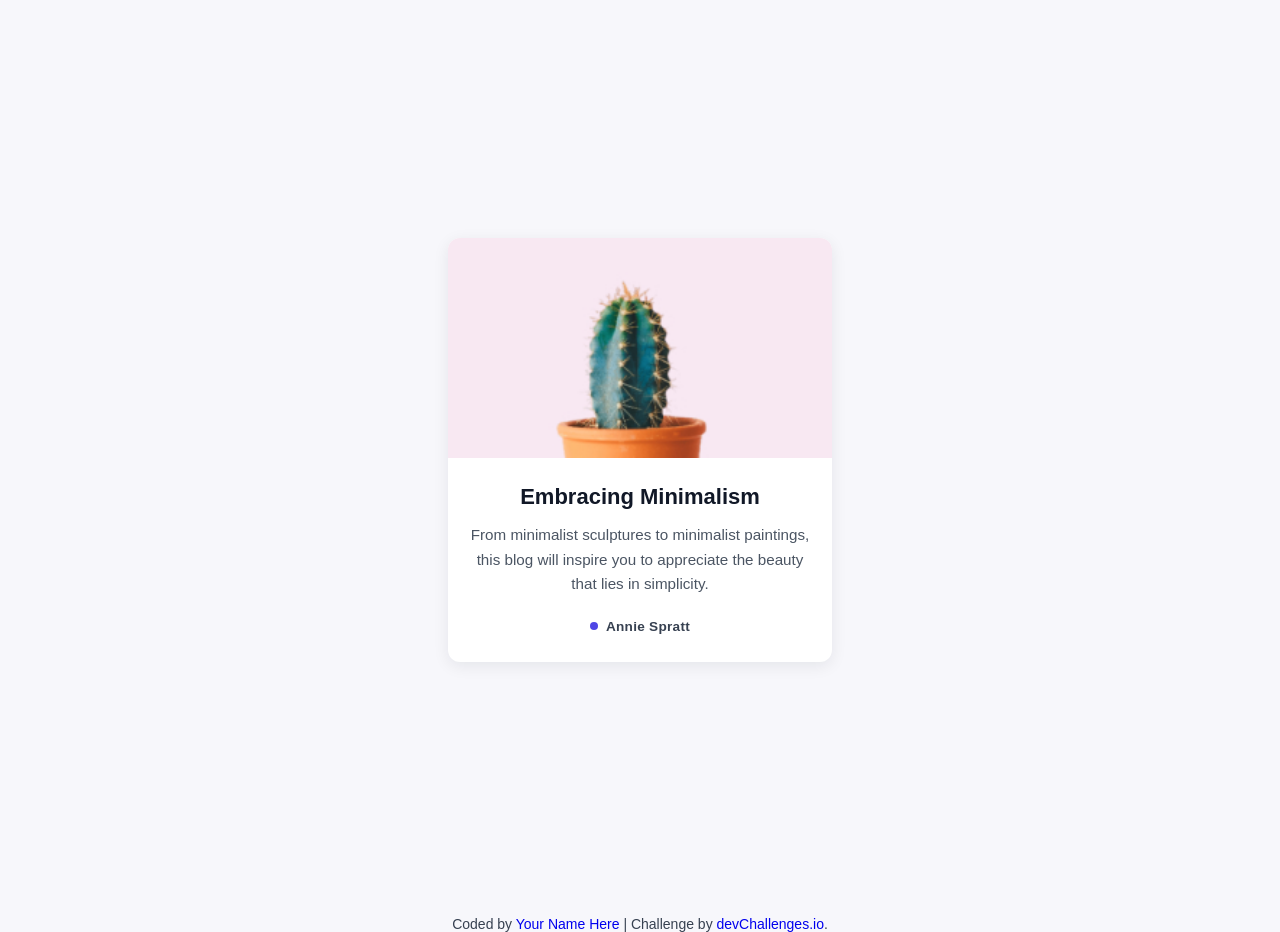
<file: week4/index.html>
<!DOCTYPE html>
<html lang="en">
<head>
  <meta charset="UTF-8" />
  <meta name="viewport" content="width=device-width, initial-scale=1.0" />

  <link
    rel="icon"
    href="resources/favicon.ico"
    type="image/x-icon"
    sizes="96x96"
  />

  <title>devChallenges.io | Minimal Blog Card</title>
  <link rel="stylesheet" href="style.css" />
</head>
<body>

  <main class="page">
    <article class="card">
      <img
        class="card__image"
        src="resources/Cactus.jpg"
        srcset="resources/Cactus.jpg 1x, resources/Cactus@2x.jpg 2x"
        alt="A cactus in a pot, photographed against a plain background"
      />

      <div class="card__body">
        <h1 class="card__title">Embracing Minimalism</h1>
        <p class="card__description">
          From minimalist sculptures to minimalist paintings, this blog will
          inspire you to appreciate the beauty that lies in simplicity.
        </p>

        <p class="card__author">
          <span class="card__author-dot" aria-hidden="true"></span>
          Annie Spratt
        </p>
      </div>
    </article>
  </main>

  <div class="author-info">
    Coded by <a href="#">Your Name Here</a> | Challenge by
    <a href="https://www.devchallenges.io?ref=challenge" target="_blank"
      >devChallenges.io</a
    >.
  </div>

</body>
</html>
</file>
<file: week4/style.css>
/* ===================================================================
   Minimal Blog Card — devChallenges
   Box-model precision: border-box reset, explicit padding/margins,
   image sizing limits, elevation via box-shadow, rounded corners,
   and a hover transition.
=================================================================== */

* {
  margin: 0;
  padding: 0;
  box-sizing: border-box;
}

body {
  min-height: 100vh;
  font-family: -apple-system, "Segoe UI", Roboto, Helvetica, Arial, sans-serif;
  background: #F7F7FB;
  color: rgb(17, 24, 39);
}

/* ---------- Page wrapper: centers the card ---------- */
.page {
  min-height: 100vh;
  display: flex;
  align-items: center;
  justify-content: center;
  padding: 2rem 1rem;
}

/* ---------- Card ---------- */
.card {
  width: 100%;
  max-width: 384px;
  background: #FFFFFF;
  border-radius: 12px;
  overflow: hidden;
  box-shadow: 0 4px 16px rgba(17, 24, 39, 0.08);
  transition: box-shadow 0.25s ease, transform 0.25s ease;
}

.card:hover {
  box-shadow: 0 12px 28px rgba(17, 24, 39, 0.14);
  transform: translateY(-4px);
}

/* ---------- Image: sizing limits so it never breaks the card ---------- */
.card__image {
  display: block;
  width: 100%;
  max-width: 100%;
  height: 220px;
  object-fit: cover;
}

/* ---------- Card body ---------- */
.card__body {
  padding: 24px 20px 28px;
  text-align: center;
}

.card__title {
  font-size: 1.375rem;
  font-weight: 700;
  line-height: 1.35;
  margin-bottom: 12px;
  color: rgb(17, 24, 39);
}

.card__description {
  font-size: 0.95rem;
  line-height: 1.6;
  color: rgb(75, 85, 99);
  margin-bottom: 20px;
}

/* ---------- Author line ---------- */
.card__author {
  display: inline-flex;
  align-items: center;
  gap: 8px;
  font-size: 0.85rem;
  font-weight: 600;
  letter-spacing: 0.02em;
  color: rgb(55, 65, 81);
}

.card__author-dot {
  width: 8px;
  height: 8px;
  border-radius: 50%;
  background: rgb(79, 70, 229);
  display: inline-block;
}

/* ---------- Footer credit line from the starter template ---------- */
.author-info {
  font-size: 14px;
  text-align: center;
  margin-top: 16px;
  color: rgb(55, 65, 81);
}

.author-info a {
  text-decoration: none;
}

/* ---------- Responsive: tablet & mobile ---------- */
@media (max-width: 1024px) {
  .card {
    max-width: 340px;
  }

  .card__image {
    height: 200px;
  }
}

@media (max-width: 412px) {
  .card {
    max-width: 100%;
  }

  .card__image {
    height: 180px;
  }

  .card__body {
    padding: 20px 16px 24px;
  }
}
</file>
